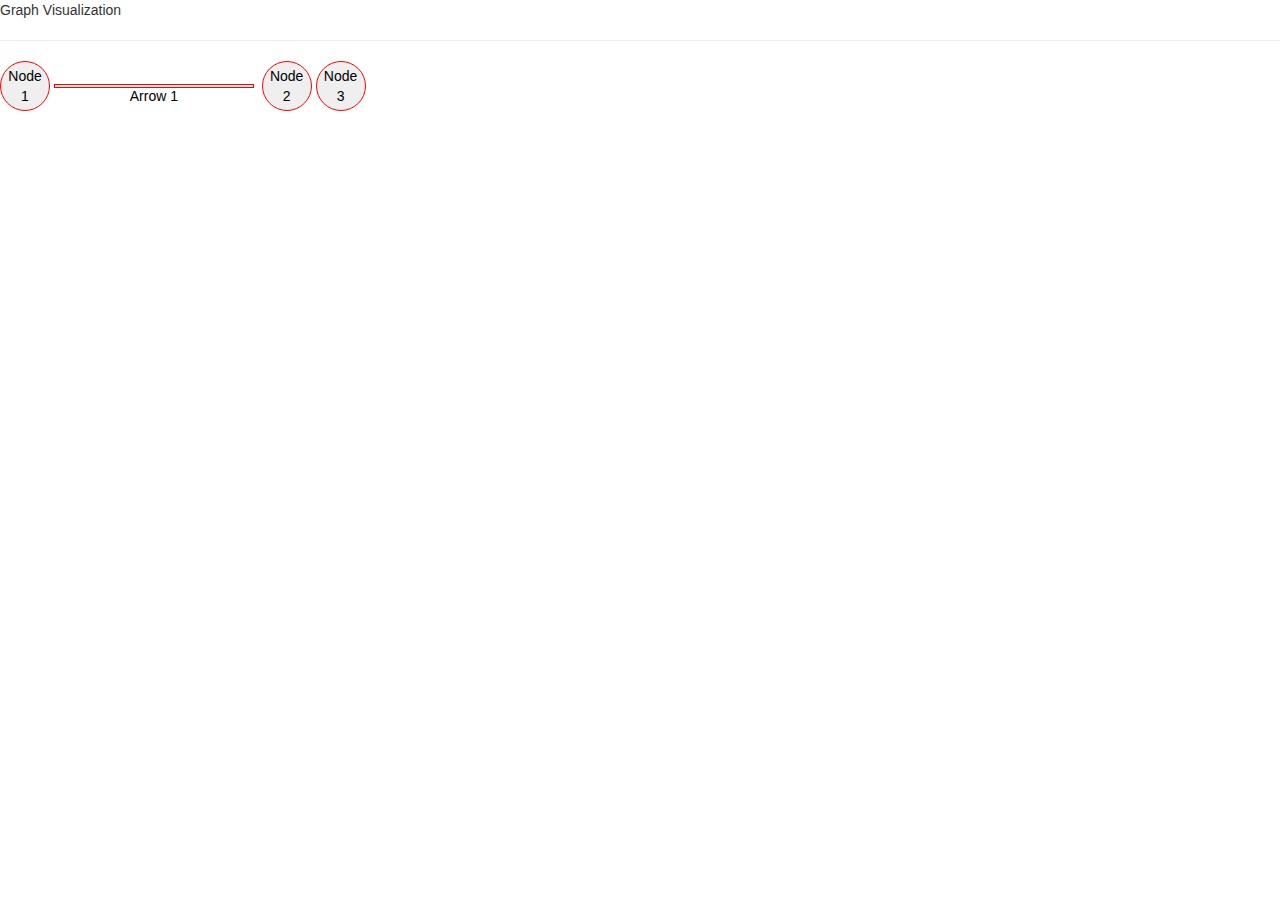
<file: ui/jsdraw/index.html>
<!DOCTYPE html><html class=''>

<head>
<link href="//netdna.bootstrapcdn.com/bootstrap/3.0.0/css/bootstrap.min.css" rel="stylesheet" id="bootstrap-css">
<script src="//netdna.bootstrapcdn.com/bootstrap/3.0.0/js/bootstrap.min.js"></script>
<script src="//code.jquery.com/jquery-3.4.1.js"></script>
<style class="cp-pen-styles">
body

.graph-node {
  height: 50px;
  width: 50px;
  color: #000000;
  border-radius: 50%;
  border: 1px solid red;
}

.graph-arrow {
  height: 1px;
  width: 200px;
  color: #000000;
  border-radius: 0%;
  border: 1px solid red;
}

.arrow{
  stroke:rgb(0,0,0);
  stroke-width:2; 
  marker-end:url(#markerArrow)
}
</style>
</head>

<body>


Graph Visualization
<hr>
<button class="graph-node">Node 1</button>
<button class="graph-arrow">Arrow 1</button>
<svg height="0" width="0">
    <defs>
        <marker id="markerArrow" markerWidth="13" markerHeight="13" refX="2" refY="6"
               orient="auto">
            <path d="M2,2 L2,11 L10,6 L2,2" style="fill: #000000;" />
        </marker>
    </defs>

    <line x1="0" y1="50" x2="100" y2="50" class="arrow" />
  </svg>
<button class="graph-node">Node 2</button>
<button class="graph-node">Node 3</button>
</body>
</html>
</file>
